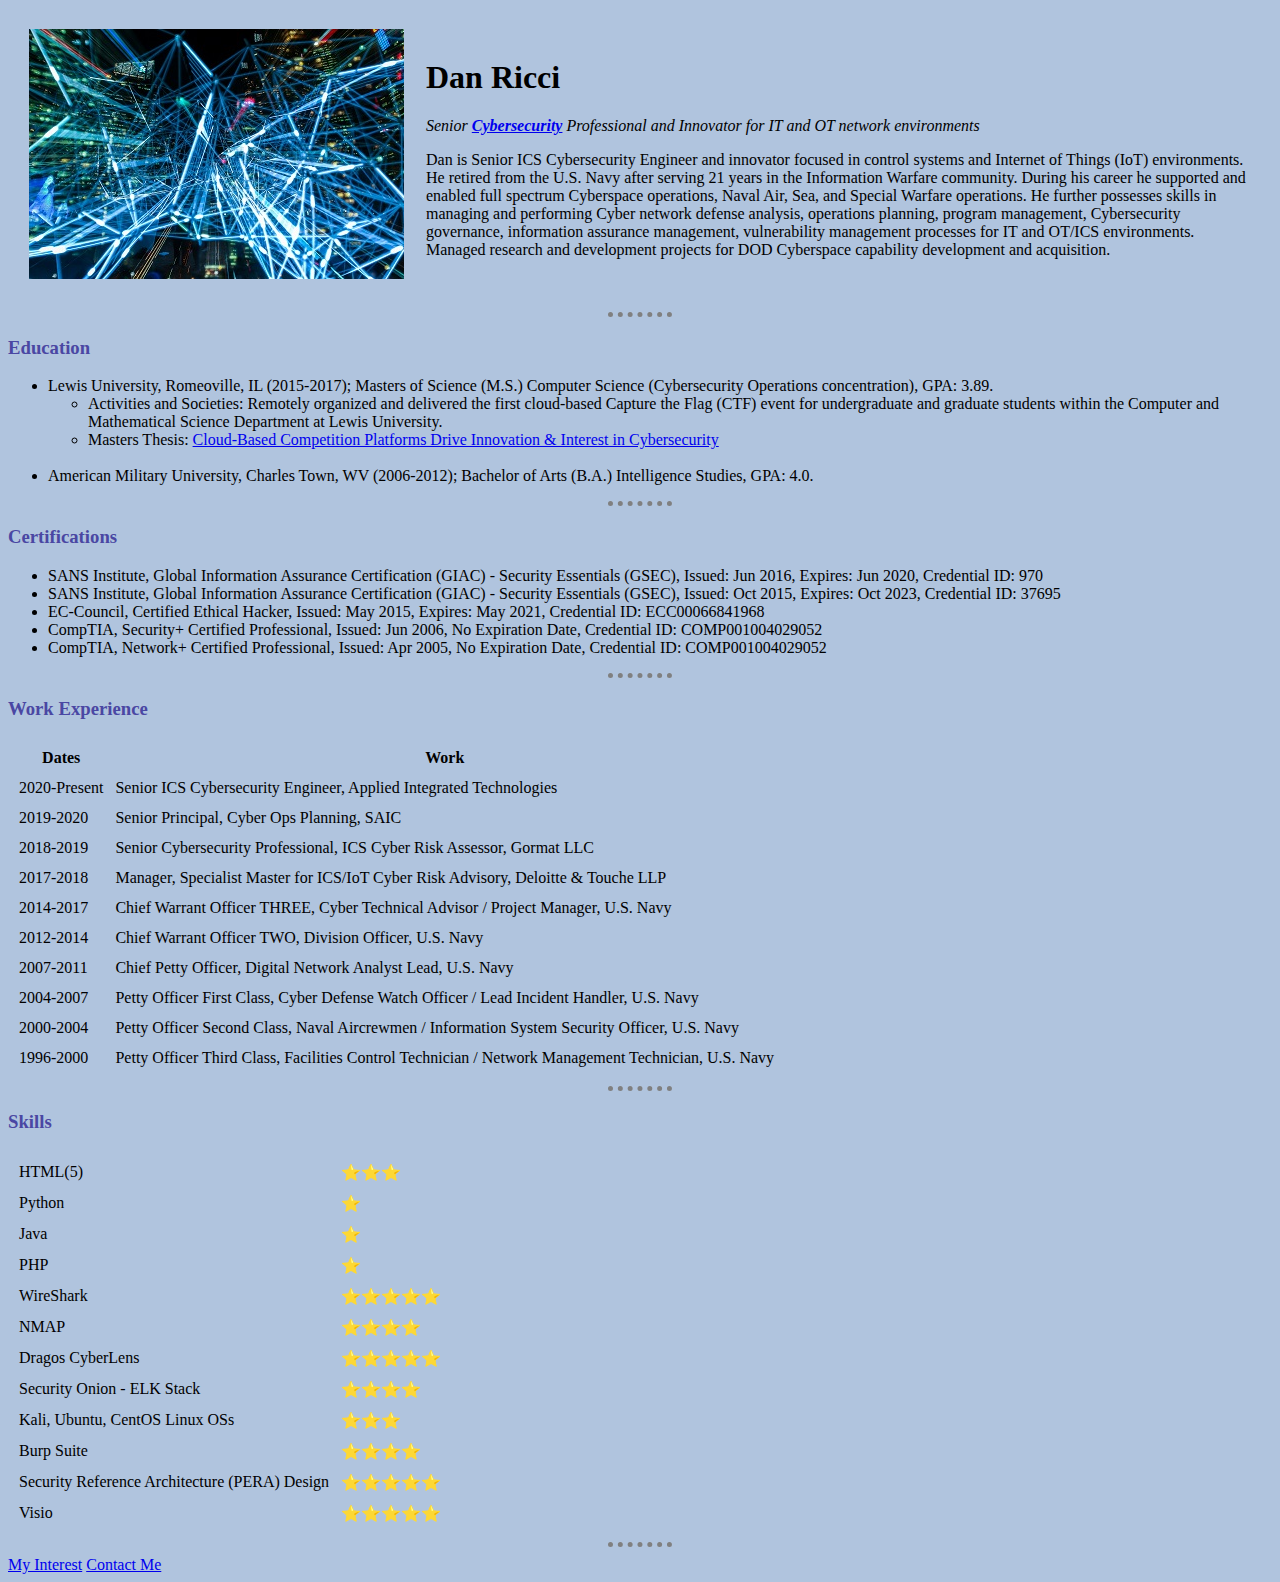
<file: index.html>
<!DOCTYPE html>
<html lang="en" dir="ltr">

<head>
  <meta charset="utf-8">
  <title>Dan's Personal Site</title>
  <link rel="stylesheet" href="css\styles.css">

</head>

<body>
  <table cellspacing="20">
    <tr>
      <td><img src="Images\abstract-art-blur-bright-373543.jpg" alt="Dan's profile picture">
      </td>
      <td>
        <h1>Dan Ricci</h1>
        <p><em>Senior <strong><a href="https://www.linkedin.com/in/dan-ricci-74a98686/">Cybersecurity</a></strong> Professional and Innovator for IT and OT network environments</em></p>
        <p>Dan is Senior ICS Cybersecurity Engineer and innovator focused in control systems and Internet of Things (IoT) environments. He retired from the U.S. Navy
          after serving 21 years in the Information Warfare community. During his career he supported and
          enabled full spectrum Cyberspace operations, Naval Air, Sea, and Special Warfare operations. He
          further possesses skills in managing and performing Cyber network defense analysis, operations
          planning, program management, Cybersecurity governance, information assurance management,
          vulnerability management processes for IT and OT/ICS environments. Managed research and development
          projects for DOD Cyberspace capability development and acquisition.</p>
      </td>
    </tr>
  </table>
  <hr size="3" noshade>
  <h3>Education</h3>
  <ul>
    <li>Lewis University, Romeoville, IL (2015-2017); Masters of Science (M.S.) Computer Science (Cybersecurity Operations concentration), GPA: 3.89.
      <ul>
        <li>Activities and Societies: Remotely organized and delivered the first cloud-based Capture the Flag (CTF)
          event for undergraduate and graduate students within the Computer and Mathematical Science Department
          at Lewis University.</li>
      </ul>
      <ul>
        <li>Masters Thesis: <a href="https://drive.google.com/file/d/12toF4H4PxrHNmZvQmUADwp16Rd_iS6QU/view?usp=sharing">Cloud-Based Competition Platforms Drive Innovation & Interest in Cybersecurity</a></li>
      </ul>
      <br>
    <li>American Military University, Charles Town, WV (2006-2012); Bachelor of Arts (B.A.) Intelligence Studies, GPA: 4.0.</li>
  </ul>
  <hr size="3" noshade>
  <h3>Certifications</h3>
  <ul>
    <li>SANS Institute, Global Information Assurance Certification (GIAC) - Security Essentials (GSEC),
      Issued: Jun 2016,
      Expires: Jun 2020,
      Credential ID: 970</li>
    <li>SANS Institute, Global Information Assurance Certification (GIAC) - Security Essentials (GSEC),
      Issued: Oct 2015,
      Expires: Oct 2023,
      Credential ID: 37695</li>
    <li>EC-Council,
      Certified Ethical Hacker,
      Issued: May 2015,
      Expires: May 2021,
      Credential ID: ECC00066841968</li>
    <li>CompTIA,
      Security+ Certified Professional,
      Issued: Jun 2006,
      No Expiration Date,
      Credential ID: COMP001004029052</li>
    <li>CompTIA,
      Network+ Certified Professional,
      Issued: Apr 2005,
      No Expiration Date,
      Credential ID: COMP001004029052
    </li>
  </ul>
  <hr size="3" noshade>
  <h3>Work Experience</h3>
  <table cellspacing="10">
    <tbody>
      <thead>
        <tr>
          <th>Dates</th>
          <th>Work</th>
        </tr>
      </thead>
      <tr>
        <td>2020-Present</td>
        <td>Senior ICS Cybersecurity Engineer, Applied Integrated Technologies</td>
      </tr>
       <tr>
        <td>2019-2020</td>
        <td>Senior Principal, Cyber Ops Planning, SAIC</td>
      </tr>
      <tr>
        <td>2018-2019</td>
        <td>Senior Cybersecurity Professional, ICS Cyber Risk Assessor, Gormat LLC</td>
      </tr>
      <tr>
        <td>2017-2018</td>
        <td>Manager, Specialist Master for ICS/IoT Cyber Risk Advisory, Deloitte & Touche LLP</td>
      </tr>
      <tr>
        <td>2014-2017</td>
        <td>Chief Warrant Officer THREE, Cyber Technical Advisor / Project Manager, U.S. Navy</td>
      </tr>
      <tr>
        <td>2012-2014</td>
        <td>Chief Warrant Officer TWO, Division Officer, U.S. Navy</td>
      </tr>
      <tr>
        <td>2007-2011</td>
        <td>Chief Petty Officer, Digital Network Analyst Lead, U.S. Navy</td>
      </tr>
      <tr>
        <td>2004-2007</td>
        <td>Petty Officer First Class, Cyber Defense Watch Officer / Lead Incident Handler, U.S. Navy</td>
      </tr>
      <tr>
        <td>2000-2004</td>
        <td>Petty Officer Second Class, Naval Aircrewmen / Information System Security Officer, U.S. Navy</td>
      </tr>
      <tr>
        <td>1996-2000</td>
        <td>Petty Officer Third Class, Facilities Control Technician / Network Management Technician, U.S. Navy</td>
      </tr>
    </tbody>
  </table>
    <hr size="3" noshade>
  <h3>Skills</h3>
  <table cellspacing="10">
    <tr>
         <td>HTML(5)</td>
         <td>⭐⭐⭐</td>
       </tr>
       <tr>
         <td>Python</td>
         <td>⭐</td>
       </tr>
       <tr>
         <td>Java</td>
         <td>⭐</td>
       </tr>
       <tr>
         <td>PHP</td>
         <td>⭐</td>
       </tr>
       <tr>
         <td>WireShark</td>
         <td>⭐⭐⭐⭐⭐</td>
         </tr>
         <tr>
           <td>NMAP</td>
           <td>⭐⭐⭐⭐</td>
         </tr>
        <tr>
         <td>Dragos CyberLens</td>
         <td>⭐⭐⭐⭐⭐</td>
         </tr>
        <tr>
         <td>Security Onion - ELK Stack</td>
         <td>⭐⭐⭐⭐</td>
         </tr>
         <tr>
          <td>Kali, Ubuntu, CentOS Linux OSs</td>
          <td>⭐⭐⭐</td>
          </tr>
         <tr>
           <td>Burp Suite</td>
           <td>⭐⭐⭐⭐</td>
         </tr>
        <tr>
         <td>Security Reference Architecture (PERA) Design</td>
         <td>⭐⭐⭐⭐⭐</td>
         </tr>
         <tr>
         <td>Visio</td>
         <td>⭐⭐⭐⭐⭐</td>
         </tr>
        </table>
  <hr size="3" noshade>
  <a href="interest.html">My Interest</a>
  <a href="contact.html">Contact Me</a>
  </tbody>
  </table>

</html>
</file>
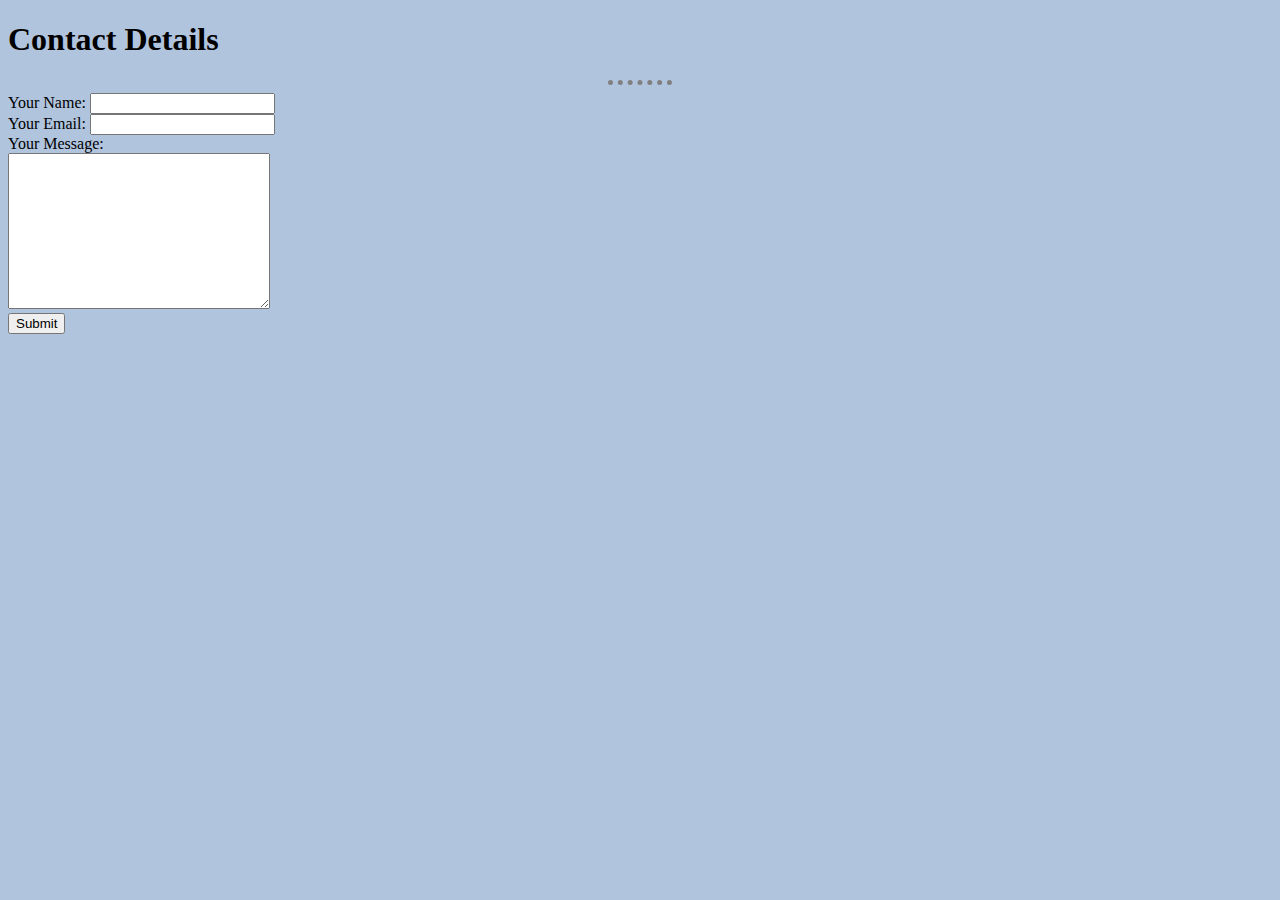
<file: contact.html>
<!DOCTYPE html>
<html lang="en" dir="ltr">
  <head>
    <meta charset="utf-8">
    <title>Contact Me</title>
    <link rel="stylesheet" href="css\styles.css">
  </head>
  <body>
    <h1>Contact Details</h1>
  <hr>
    <form action="mailto:danielricci14@gmail.com" method="post" enctype="text/plain">
      <label>Your Name:</label>
      <input type="text" name="yourName" value=""><br>
      <label>Your Email:</label>
      <input type="email" name="yourEmail" value=""><br>
      <label>Your Message:</label><br>
      <textarea name="yourMessage" rows="10" cols="30"></textarea><br>
      <input type="submit" name=""><br>
    </form>
  </body>
</html>
</file>
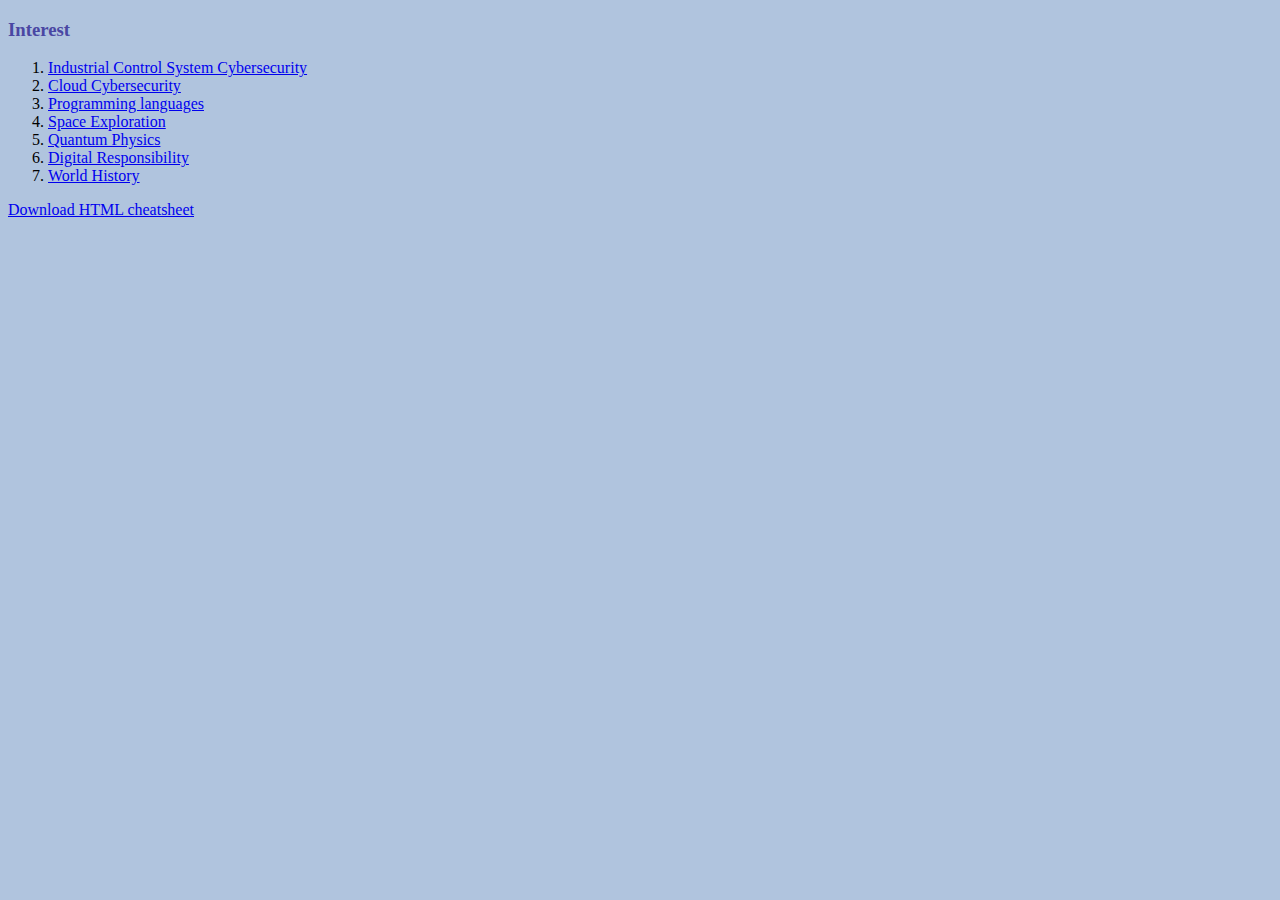
<file: interest.html>
<!DOCTYPE html>
<html lang="en" dir="ltr">
  <head>
    <meta charset="utf-8">
    <title>My Interest</title>
    <link rel="stylesheet" href="css\styles.css">
  </head>
  <body>
    <h3>Interest</h3>
    <ol>
      <li><a href="https://www.us-cert.gov/ics">Industrial Control System Cybersecurity</a></li>
      <li><a href="https://d1.awsstatic.com/whitepapers/compliance/NIST_Cybersecurity_Framework_CSF.pdf">Cloud Cybersecurity</a></li>
      <li><a href="http://pypl.github.io/PYPL.html">Programming languages</a></li>
      <li><a href="https://www.space.com/">Space Exploration</a></li>
      <li><a href="https://youtu.be/Usu9xZfabPM">Quantum Physics</a></li>
      <li><a href="http://www.digitalresponsibility.org/environmental-and-societal-impact-of-technology">Digital Responsibility</a></li>
      <li><a href="https://www.wdl.org/en/sets/world-history/timeline/">World History</a></li>
    </ol>
    <a download href="https://web.stanford.edu/group/csp/cs21/htmlcheatsheet.pdf">Download HTML cheatsheet</a>
  </body>
</html>
</file>
